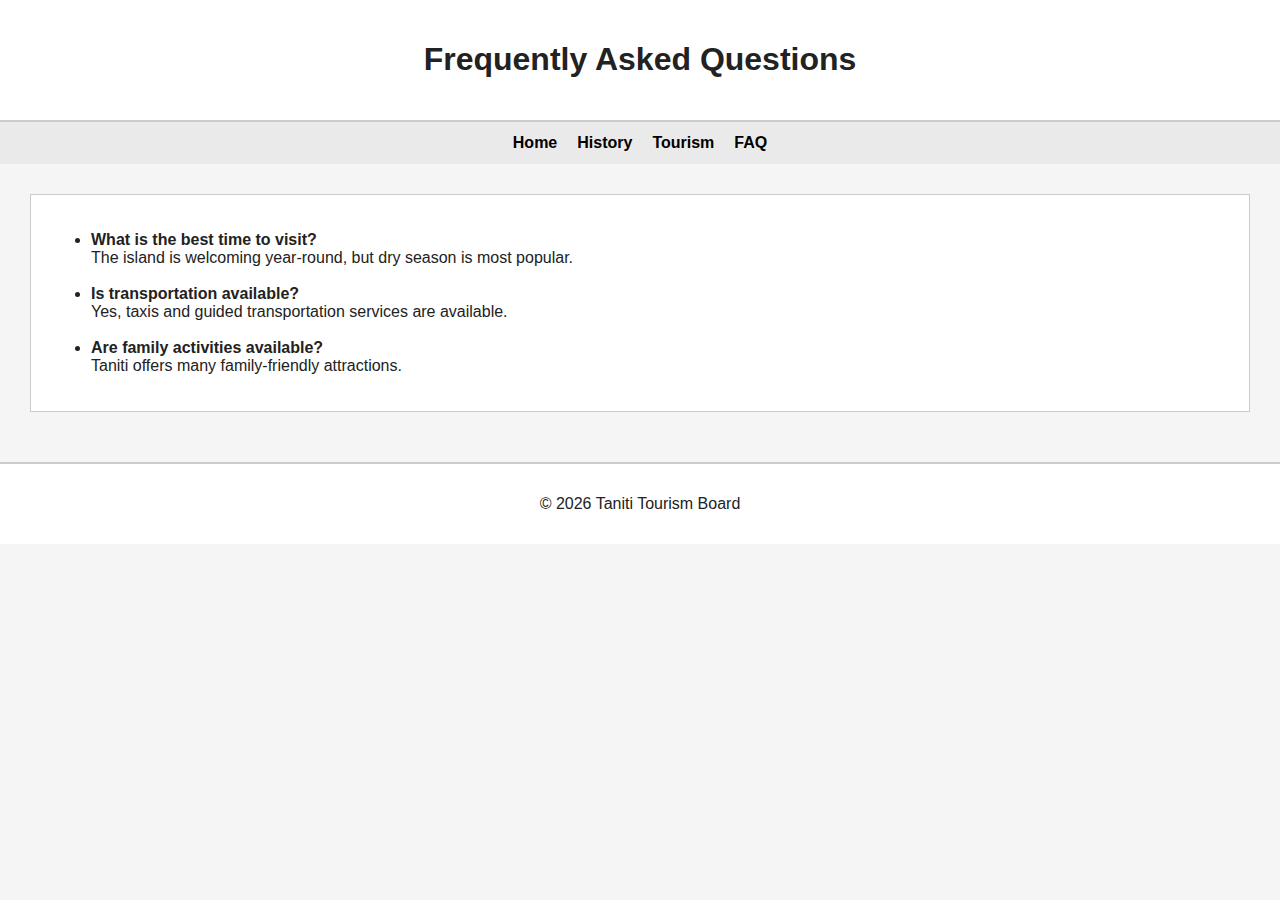
<file: faq.html>
<!DOCTYPE html>
<html lang="en">
<head>
  <meta charset="UTF-8">
  <title>FAQ</title>
  <link rel="stylesheet" href="Taniti.css">
</head>
<body>

<header>
  <h1>Frequently Asked Questions</h1>
</header>

<nav>
  <a href="index.html">Home</a>
  <a href="history.html">History</a>
  <a href="tourism.html">Tourism</a>
  <a href="faq.html">FAQ</a>
</nav>

<main>
  <div class="section">
    <ul>
      <li>
        <strong>What is the best time to visit?</strong><br>
        The island is welcoming year-round, but dry season is most popular.
      </li><br>
      <li>
        <strong>Is transportation available?</strong><br>
        Yes, taxis and guided transportation services are available.
      </li><br>
      <li>
        <strong>Are family activities available?</strong><br>
        Taniti offers many family-friendly attractions.
      </li>
    </ul>
  </div>
</main>

<footer>
  <p>&copy; 2026 Taniti Tourism Board</p>
</footer>

</body>
</html>
</file>
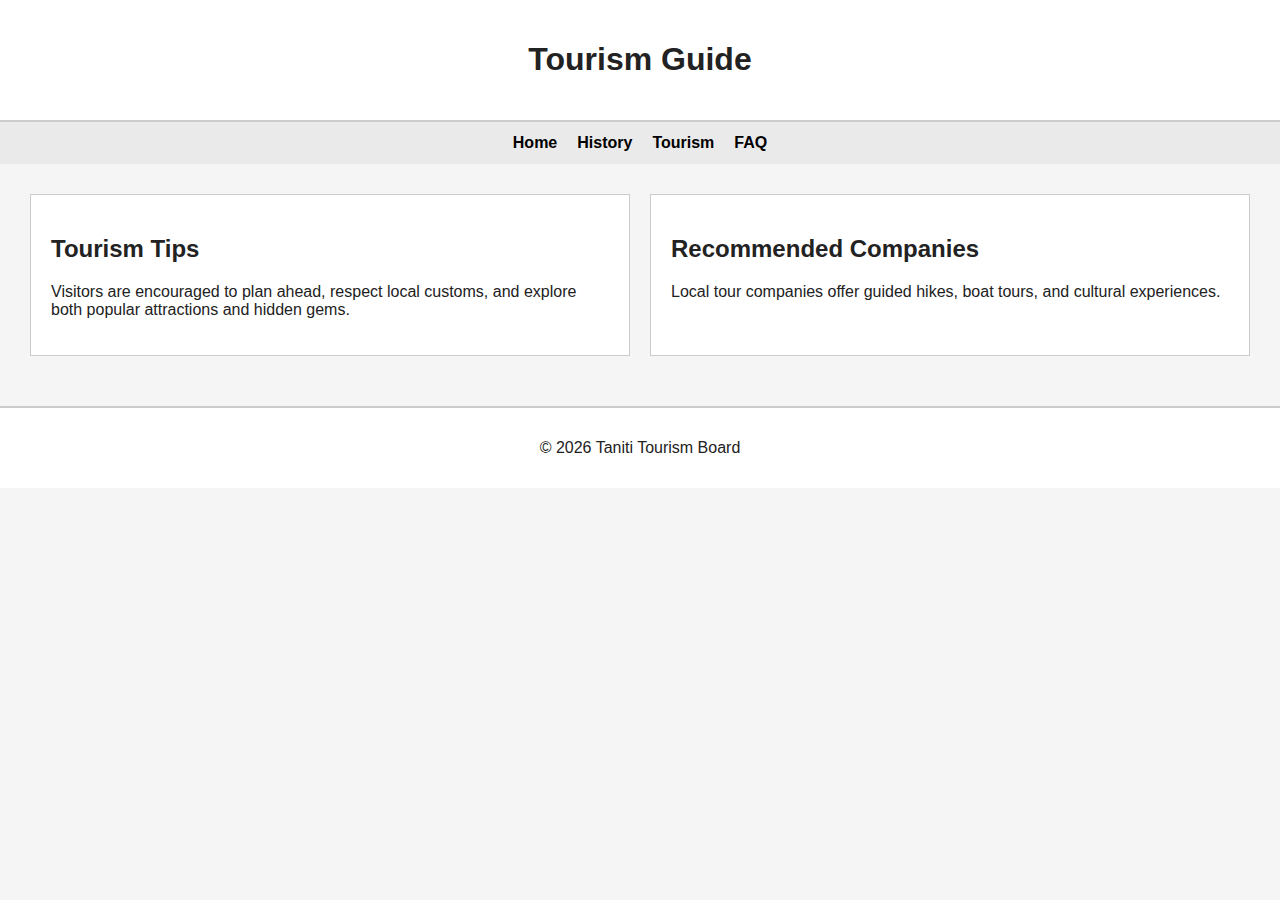
<file: tourism.html>
<!DOCTYPE html>
<html lang="en">
<head>
  <meta charset="UTF-8">
  <title>Tourism Guide</title>
  <link rel="stylesheet" href="Taniti.css">
</head>
<body>

<header>
  <h1>Tourism Guide</h1>
</header>

<nav>
  <a href="index.html">Home</a>
  <a href="history.html">History</a>
  <a href="tourism.html">Tourism</a>
  <a href="faq.html">FAQ</a>
</nav>

<main class="flex">
  <div class="section">
    <h2>Tourism Tips</h2>
    <p>
      Visitors are encouraged to plan ahead, respect local customs,
      and explore both popular attractions and hidden gems.
    </p>
  </div>

  <div class="section">
    <h2>Recommended Companies</h2>
    <p>
      Local tour companies offer guided hikes, boat tours,
      and cultural experiences.
    </p>
  </div>
</main>

<footer>
  <p>&copy; 2026 Taniti Tourism Board</p>
</footer>

</body>
</html>
</file>
<file: Taniti.css>
* {
  box-sizing: border-box;
  font-family: Arial, sans-serif;
}

body {
  margin: 0;
  background-color: #f5f5f5;
  color: #222;
}

header {
  padding: 20px;
  text-align: center;
  background-color: #ffffff;
  border-bottom: 2px solid #ccc;
}

nav {
  display: flex;
  justify-content: center;
  gap: 20px;
  padding: 12px;
  background-color: #eaeaea;
}

nav a {
  text-decoration: none;
  color: #000;
  font-weight: bold;
}

nav a:hover {
  text-decoration: underline;
}

main {
  padding: 30px;
}

.section {
  background: #ffffff;
  padding: 20px;
  margin-bottom: 20px;
  border: 1px solid #ccc;
}

.flex {
  display: flex;
  gap: 20px;
}

.flex > div {
  flex: 1;
}

.bubbles {
  display: flex;
  justify-content: center;
  gap: 20px;
  margin-top: 20px;
}

.bubble {
  width: 120px;
  height: 120px;
  border-radius: 50%;
  border: 2px solid #444;
  display: flex;
  align-items: center;
  justify-content: center;
  text-align: center;
}

footer {
  text-align: center;
  padding: 15px;
  background-color: #ffffff;
  border-top: 2px solid #ccc;
}
</file>
